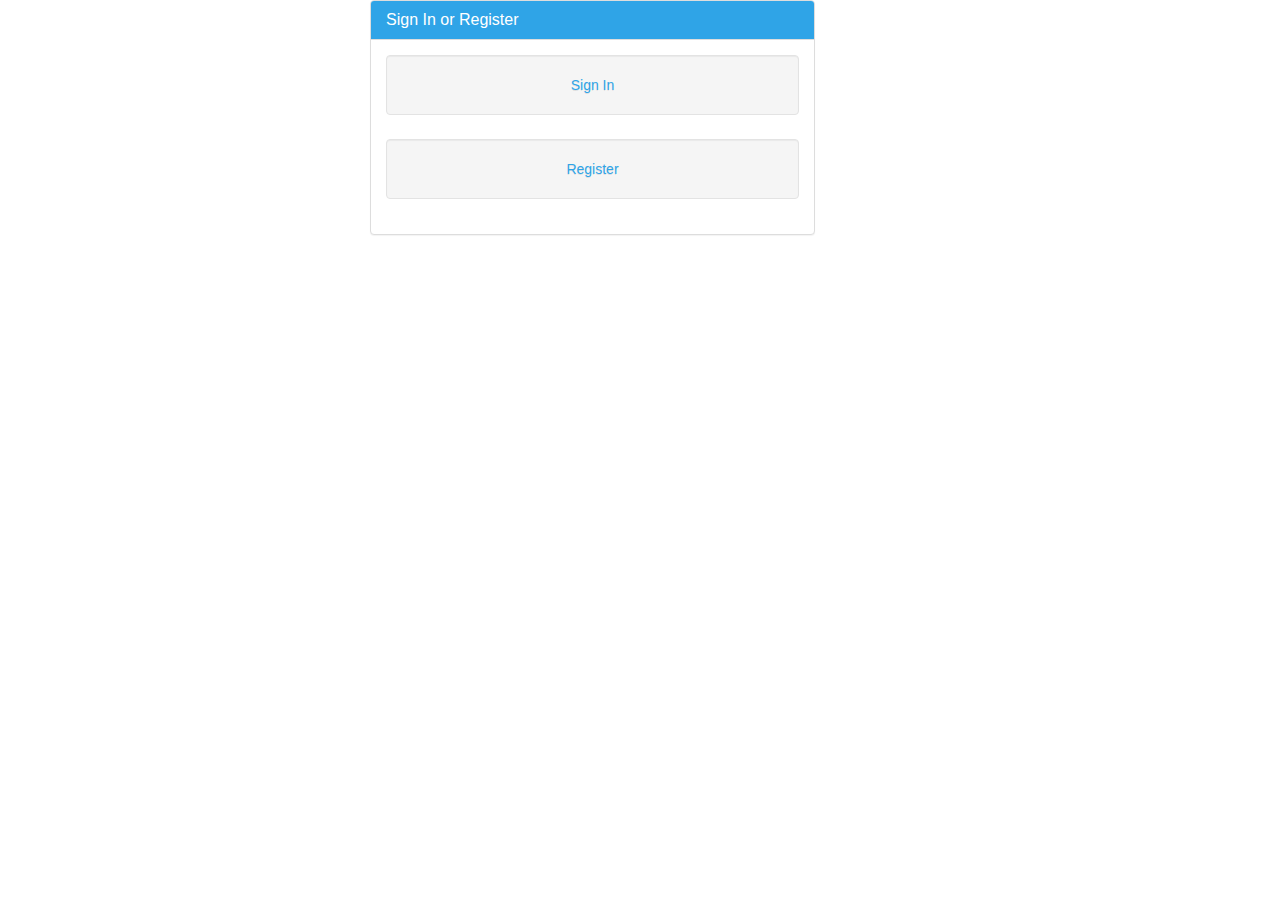
<file: war/index.html>
<!DOCTYPE html>
<!--[if lt IE 7]>      <html class="no-js lt-ie9 lt-ie8 lt-ie7"> <![endif]-->
<!--[if IE 7]>         <html class="no-js lt-ie9 lt-ie8"> <![endif]-->
<!--[if IE 8]>         <html class="no-js lt-ie9"> <![endif]-->
<!--[if gt IE 8]><!-->
<html class="no-js">
<!--<![endif]-->
<head>
<meta charset="utf-8">
<meta http-equiv="X-UA-Compatible" content="IE=edge">
<title></title>
<meta name="description" content="Bookshelves, manage your books">
<meta name="viewport" content="width=device-width, initial-scale=1.0">

<!-- Le HTML5 shim, for IE6-8 support of HTML5 elements -->
<!--[if lt IE 9]>
      <script src="module/libraries/bootstrap/assets/js/html5shiv.js"></script>
    <![endif]-->

<!-- Le fav and touch icons -->
<link href="module/libraries/bootstrapv3.0.3/css/bootstrap_blue.css" rel="stylesheet">
<link href="module/app/css/style.css" rel="stylesheet">
<!-- Just for debugging purposes. Don't actually copy this line! -->
<!--[if lt IE 9]><script src="../../docs-assets/js/ie8-responsive-file-warning.js"></script><![endif]-->

<!-- HTML5 shim and Respond.js IE8 support of HTML5 elements and media queries -->
<!--[if lt IE 9]>
      <script src="https://oss.maxcdn.com/libs/html5shiv/3.7.0/html5shiv.js"></script>
      <script src="https://oss.maxcdn.com/libs/respond.js/1.3.0/respond.min.js"></script>
    <![endif]-->
    
</head>
<body>
	<div class="main-container container">
		<div class="menu-container "></div>
		<div class="dash-container "></div>
		<div class="util-container "></div>
		<div class="modal fade" id="myModal" tabindex="-1" role="dialog" aria-labelledby="myModalLabel" aria-hidden="true">
		  <div class="modal-dialog">
		    <div class="modal-content">
		      <div class="modal-header">
		        <button type="button" class="close" data-dismiss="modal" aria-hidden="true">&times;</button>
		        <h4 class="modal-title" id="myModalLabel">Page says</h4>
		      </div>
		      <div class="modal-body"> ...
		      </div>
		      <div class="modal-footer">
		        <button type="button" class="btn btn btn-primary" data-dismiss="modal">Close</button>
		        <!-- <button type="button" class="btn btn-primary">Save changes</button> -->
		      </div>
		    </div>
		  </div>
		</div>
	</div>
	<script src="module/amd-config/amd-config.js"></script>
	<script src="module/libraries/require/require.js"></script>
</body>
</html>
</file>
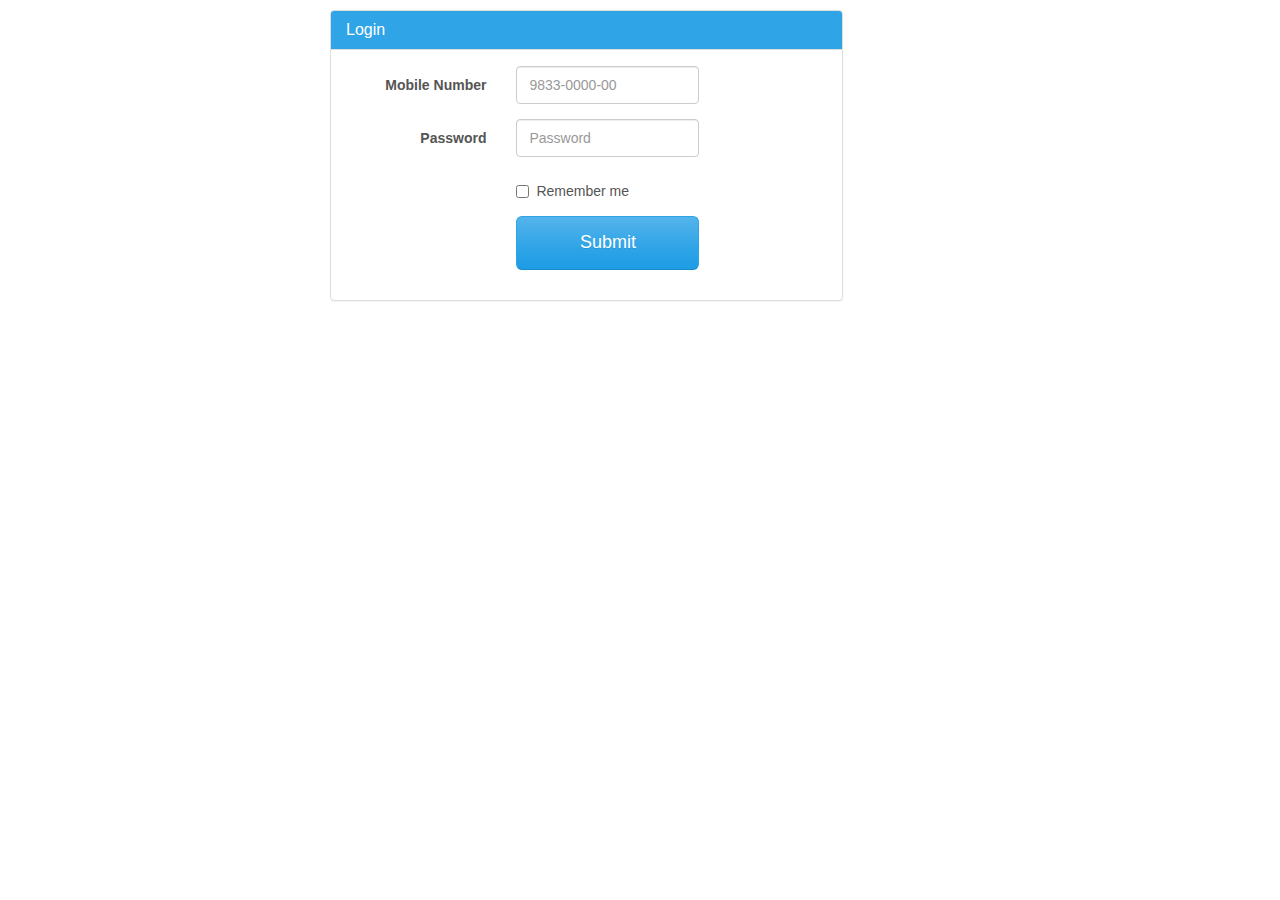
<file: war/module/authentication/html/login.html>
<!DOCTYPE html>
<!--[if lt IE 7]>      <html class="no-js lt-ie9 lt-ie8 lt-ie7"> <![endif]-->
<!--[if IE 7]>         <html class="no-js lt-ie9 lt-ie8"> <![endif]-->
<!--[if IE 8]>         <html class="no-js lt-ie9"> <![endif]-->
<!--[if gt IE 8]><!-->
<html class="no-js">
<!--<![endif]-->
<head>
<meta charset="utf-8">
<meta http-equiv="X-UA-Compatible" content="IE=edge">
<title></title>
<meta name="description" content="Bookshelves, manage your books">
<meta name="viewport" content="width=device-width, initial-scale=1.0">

<!-- Le HTML5 shim, for IE6-8 support of HTML5 elements -->
<!--[if lt IE 9]>
      <script src="module/libraries/bootstrap/assets/js/html5shiv.js"></script>
    <![endif]-->

<!-- Le fav and touch icons -->
<link href="../../libraries/bootstrapv3.0.3/css/bootstrap_blue.css" 	rel="stylesheet">
<link href="../css/style.css" rel="stylesheet">
<!-- Just for debugging purposes. Don't actually copy this line! -->
<!--[if lt IE 9]><script src="../../docs-assets/js/ie8-responsive-file-warning.js"></script><![endif]-->

<!-- HTML5 shim and Respond.js IE8 support of HTML5 elements and media queries -->
<!--[if lt IE 9]>
      <script src="https://oss.maxcdn.com/libs/html5shiv/3.7.0/html5shiv.js"></script>
      <script src="https://oss.maxcdn.com/libs/respond.js/1.3.0/respond.min.js"></script>
    <![endif]-->
</head>
<body>
	<div class="pad10 col-sm-offset-3 col-sm-5 ">
	<div class="panel panel-primary">
		<div class="panel-heading">
			<h3 class="panel-title">Login</h3>
		</div>
		<div class="panel-body js_log_details">
			<form class="form-horizontal" role="form" method="post" action=""
				name="log_frm" id="log_frm">
				<div class="col-sm-5 col-sm-offset-4 text-danger error "></div>
				<!-- <div class="form-group">
				<label for="inputEmail3" class="col-sm-4 control-label">Log in using</label>
				<div class="col-sm-5">
					<input type="radio" class="col-sm-offset-2" id="inputEmail3" >Mobile&nbsp;
					<input type="radio" class="col-sm-offset-2" id="inputEmail3" >Username
				</div>
			</div> -->
				<div class="form-group">
					<label for="inputEmail3" class="col-sm-4 control-label">Mobile
						Number</label>
					<div class="col-sm-5">
						<input type="tel" pattern="[0-9]{10,10}" class="form-control "
							id="mobile_num" name="mobile_num" placeholder="9833-0000-00"
							autocomplete="off" maxlength="10" required>
					</div>
				</div>
				<div class="form-group">
					<label for="inputPassword3" class="col-sm-4 control-label">Password</label>
					<div class="col-sm-5">
						<input type="password" class="form-control" id="u_pass"
							name="u_pass" placeholder="Password" required>
					</div>
				</div>
				<div class="form-group">
					<div class="col-sm-offset-4 col-sm-5">
						<div class="checkbox">
							<label> <input type="checkbox"> Remember me
							</label>
						</div>
					</div>
				</div>
				<div class="form-group">
					<div class="col-sm-offset-4 col-sm-5">
						<button type="button" class="btn btn-primary btn-lg btn-block">Submit</button>
					</div>
				</div>
			</form>
		</div>
	</div>
	</div>
</body>
</html>
</file>
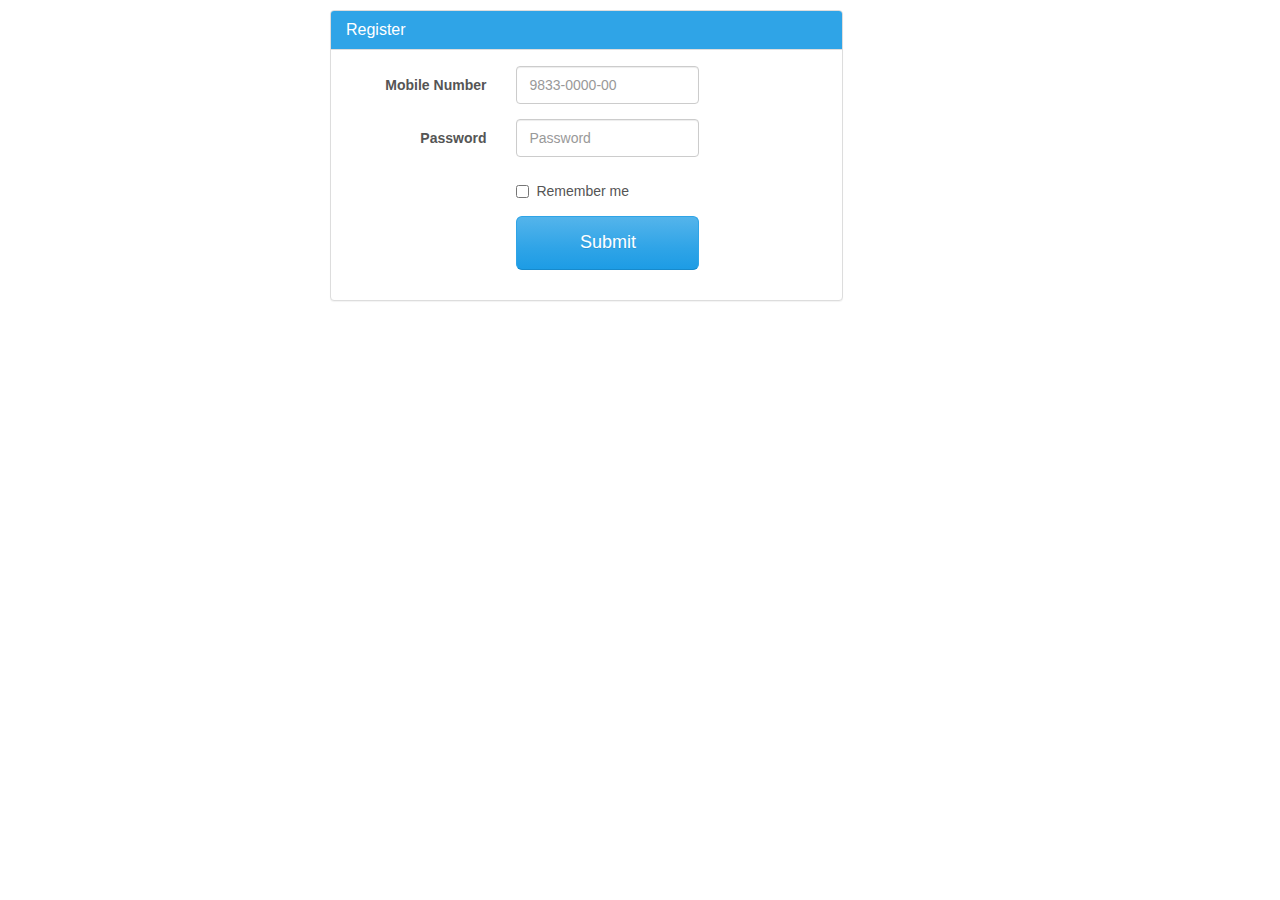
<file: war/module/authentication/html/register.html>
<!DOCTYPE html>
<!--[if lt IE 7]>      <html class="no-js lt-ie9 lt-ie8 lt-ie7"> <![endif]-->
<!--[if IE 7]>         <html class="no-js lt-ie9 lt-ie8"> <![endif]-->
<!--[if IE 8]>         <html class="no-js lt-ie9"> <![endif]-->
<!--[if gt IE 8]><!-->
<html class="no-js">
<!--<![endif]-->
<head>
<meta charset="utf-8">
<meta http-equiv="X-UA-Compatible" content="IE=edge">
<title></title>
<meta name="description" content="Bookshelves, manage your books">
<meta name="viewport" content="width=device-width, initial-scale=1.0">

<!-- Le HTML5 shim, for IE6-8 support of HTML5 elements -->
<!--[if lt IE 9]>
      <script src="module/libraries/bootstrap/assets/js/html5shiv.js"></script>
    <![endif]-->

<!-- Le fav and touch icons -->
<link href="../../libraries/bootstrapv3.0.3/css/bootstrap_blue.css" 	rel="stylesheet">
<link href="../css/style.css" rel="stylesheet">
<!-- Just for debugging purposes. Don't actually copy this line! -->
<!--[if lt IE 9]><script src="../../docs-assets/js/ie8-responsive-file-warning.js"></script><![endif]-->

<!-- HTML5 shim and Respond.js IE8 support of HTML5 elements and media queries -->
<!--[if lt IE 9]>
      <script src="https://oss.maxcdn.com/libs/html5shiv/3.7.0/html5shiv.js"></script>
      <script src="https://oss.maxcdn.com/libs/respond.js/1.3.0/respond.min.js"></script>
    <![endif]-->
</head>
<body>
	<div class="pad10 col-sm-offset-3 col-sm-5 ">
	<div class="panel panel-primary">
		<div class="panel-heading">
			<h3 class="panel-title">Register</h3>
		</div>
		<div class="panel-body js_log_details">
			<form class="form-horizontal" role="form" method="post" action=""
				name="log_frm" id="log_frm">
				<div class="col-sm-5 col-sm-offset-4 text-danger error "></div>
				<!-- <div class="form-group">
				<label for="inputEmail3" class="col-sm-4 control-label">Log in using</label>
				<div class="col-sm-5">
					<input type="radio" class="col-sm-offset-2" id="inputEmail3" >Mobile&nbsp;
					<input type="radio" class="col-sm-offset-2" id="inputEmail3" >Username
				</div>
			</div> -->
				<div class="form-group">
					<label for="inputEmail3" class="col-sm-4 control-label">Mobile
						Number</label>
					<div class="col-sm-5">
						<input type="tel" pattern="[0-9]{10,10}" class="form-control "
							id="mobile_num" name="mobile_num" placeholder="9833-0000-00"
							autocomplete="off" maxlength="10" required>
					</div>
				</div>
				<div class="form-group">
					<label for="inputPassword3" class="col-sm-4 control-label">Password</label>
					<div class="col-sm-5">
						<input type="password" class="form-control" id="u_pass"
							name="u_pass" placeholder="Password" required>
					</div>
				</div>
				<div class="form-group">
					<div class="col-sm-offset-4 col-sm-5">
						<div class="checkbox">
							<label> <input type="checkbox"> Remember me
							</label>
						</div>
					</div>
				</div>
				<div class="form-group">
					<div class="col-sm-offset-4 col-sm-5">
						<button type="button" class="btn btn-primary btn-lg btn-block">Submit</button>
					</div>
				</div>
			</form>
		</div>
	</div>
	</div>
</body>
</html>
</file>
<file: war/module/app/css/style.css>
.padb10{
	padding-bottom: 10px;
}
.hide {
	display: none;
}

.mar10 {
	margin: 20px;
}



.swell3 {
	background-color: #3EAAE9;
	border: 1px solid #E3E3E3;
	border-radius: 4px;
	box-shadow: 0 1px 1px rgba(0, 0, 0, 0.05) inset;
	padding: 5px;
}

.swell {
	background-color: #F5F5F5;
	border: 1px solid #E3E3E3;
	border-radius: 4px;
	box-shadow: 0 1px 1px rgba(0, 0, 0, 0.05) inset;
	margin-bottom: 10px;
	min-height: 160px;
	padding: 12px;
}

.swell2 {
	background-color: #C09853;
	border: 1px solid #E3E3E3;
	border-radius: 4px;
	box-shadow: 0 1px 1px rgba(0, 0, 0, 0.05) inset;
	margin-bottom: 10px;
	min-height: 10px;
	padding: 12px;
	float: left;
	width: 100px;
	height: 110px;
	margin-right: 10px;
}

.stext {
	color: #FFF;
	font-family: "Helvetica Neue", Helvetica, Arial, sans-serif;
	font-weight: 800;
	line-height: 1.1;
	background-color: #295988;
	border: 1px solid #E3E3E3;
	border-radius: 4px;
	box-shadow: 0 1px 1px rgba(0, 0, 0, 0.05) inset;
	padding: 5px;
}

.gwell3 {
	background-color: #DD5600;
	border: 1px solid #E3E3E3;
	border-radius: 4px;
	box-shadow: 0 1px 1px rgba(0, 0, 0, 0.05) inset;
	padding: 5px;
}

.gwell {
	background-color: #F5F5F5;
	border: 1px solid #E3E3E3;
	border-radius: 4px;
	box-shadow: 0 1px 1px rgba(0, 0, 0, 0.05) inset;
	margin-bottom: 10px;
	min-height: 150px;
	padding: 12px;
}

.gwell2 {
	background-color: #EBCCCC;
	border: 1px solid #E3E3E3;
	border-radius: 4px;
	box-shadow: 0 1px 1px rgba(0, 0, 0, 0.05) inset;
	margin-bottom: 10px;
	min-height: 10px;
	padding: 12px;
	float: left;
	width: 100px;
	height: 110px;
	margin-right: 10px;
}

.focus {
	border-color: rgba(82,168,236,.8);
	-moz-box-shadow: 0 0 8px rgba(82,168,236,.6);
	box-shadow: 0 0 8px rgba(82,168,236,.6);
}
.sep {
	border-width: 1px;
	border-color: #ddd;
	border-radius: 4px 4px 0 0;
	padding-bottom: 1%;
}
.pad2p {
	padding: 5%;
}
</file>
<file: war/module/authentication/css/style.css>
.pad10 {
	padding-right: 10px;
}
.padb10{
	padding-bottom: 10px;
}
.hide {
	display: none;
}

.mar10 {
	margin: 20px;
}

.pad10 {
	padding: 10px;
}

.swell3 {
	background-color: #3EAAE9;
	border: 1px solid #E3E3E3;
	border-radius: 4px;
	box-shadow: 0 1px 1px rgba(0, 0, 0, 0.05) inset;
	padding: 5px;
}

.swell {
	background-color: #F5F5F5;
	border: 1px solid #E3E3E3;
	border-radius: 4px;
	box-shadow: 0 1px 1px rgba(0, 0, 0, 0.05) inset;
	margin-bottom: 10px;
	min-height: 160px;
	padding: 12px;
}

.swell2 {
	background-color: #C09853;
	border: 1px solid #E3E3E3;
	border-radius: 4px;
	box-shadow: 0 1px 1px rgba(0, 0, 0, 0.05) inset;
	margin-bottom: 10px;
	min-height: 10px;
	padding: 12px;
	float: left;
	width: 100px;
	height: 110px;
	margin-right: 10px;
}

.stext {
	color: #FFF;
	font-family: "Helvetica Neue", Helvetica, Arial, sans-serif;
	font-weight: 800;
	line-height: 1.1;
	background-color: #295988;
	border: 1px solid #E3E3E3;
	border-radius: 4px;
	box-shadow: 0 1px 1px rgba(0, 0, 0, 0.05) inset;
	padding: 5px;
}

.gwell3 {
	background-color: #DD5600;
	border: 1px solid #E3E3E3;
	border-radius: 4px;
	box-shadow: 0 1px 1px rgba(0, 0, 0, 0.05) inset;
	padding: 5px;
}

.gwell {
	background-color: #F5F5F5;
	border: 1px solid #E3E3E3;
	border-radius: 4px;
	box-shadow: 0 1px 1px rgba(0, 0, 0, 0.05) inset;
	margin-bottom: 10px;
	min-height: 150px;
	padding: 12px;
}

.gwell2 {
	background-color: #EBCCCC;
	border: 1px solid #E3E3E3;
	border-radius: 4px;
	box-shadow: 0 1px 1px rgba(0, 0, 0, 0.05) inset;
	margin-bottom: 10px;
	min-height: 10px;
	padding: 12px;
	float: left;
	width: 100px;
	height: 110px;
	margin-right: 10px;
}

.focus {
	border-color: rgba(82,168,236,.8);
	-moz-box-shadow: 0 0 8px rgba(82,168,236,.6);
	box-shadow: 0 0 8px rgba(82,168,236,.6);
}
.sep {
	border-width: 1px;
	border-color: #ddd;
	border-radius: 4px 4px 0 0;
	padding-bottom: 1%;
}
</file>
